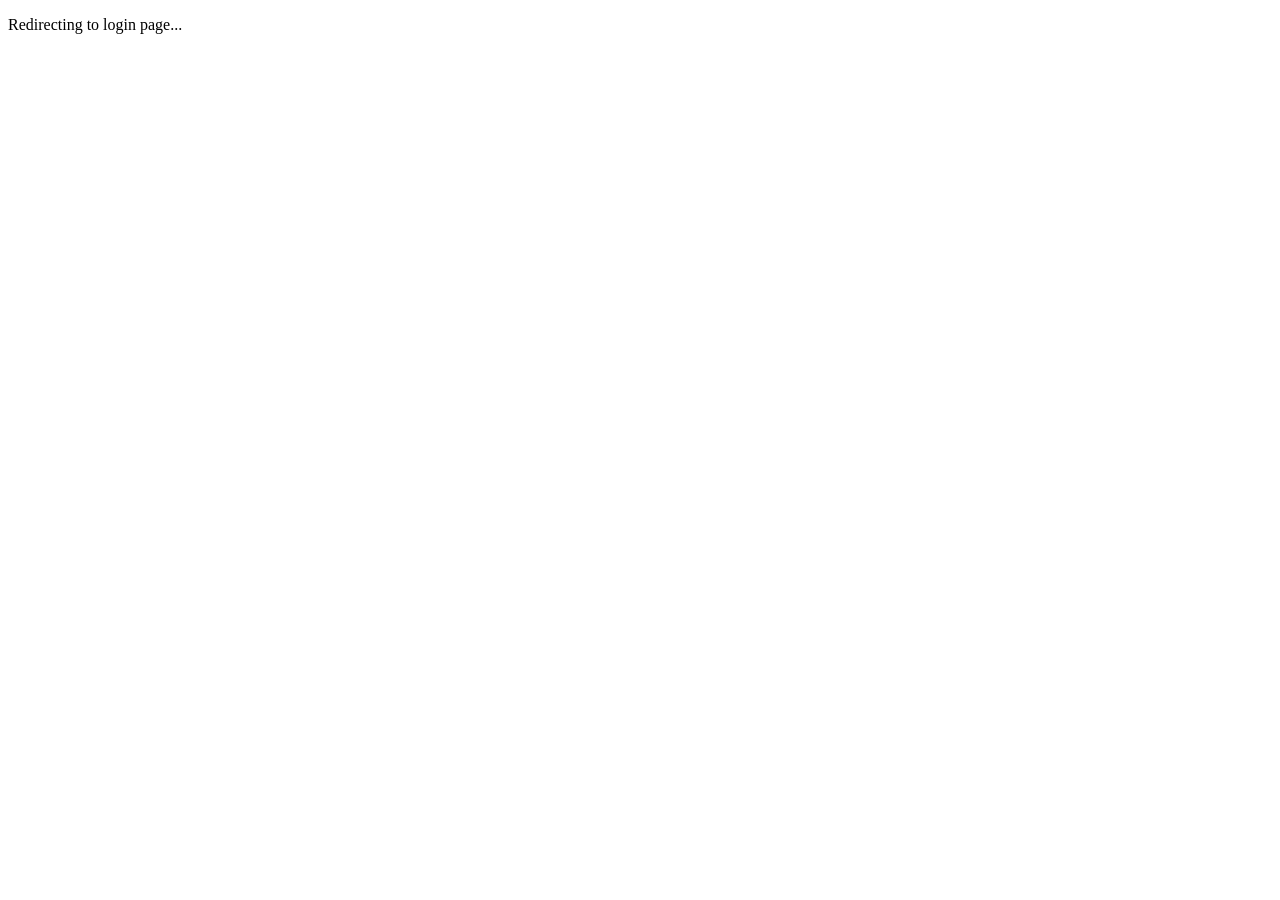
<file: auth/index.html>
<!DOCTYPE html>
<html lang="en">
<head>
    <meta http-equiv="refresh" content="0;url=login.php">
    <title>Redirecting to login</title>
</head>
<body>
    <p>Redirecting to login page...</p>
</body>
</html>
</file>
